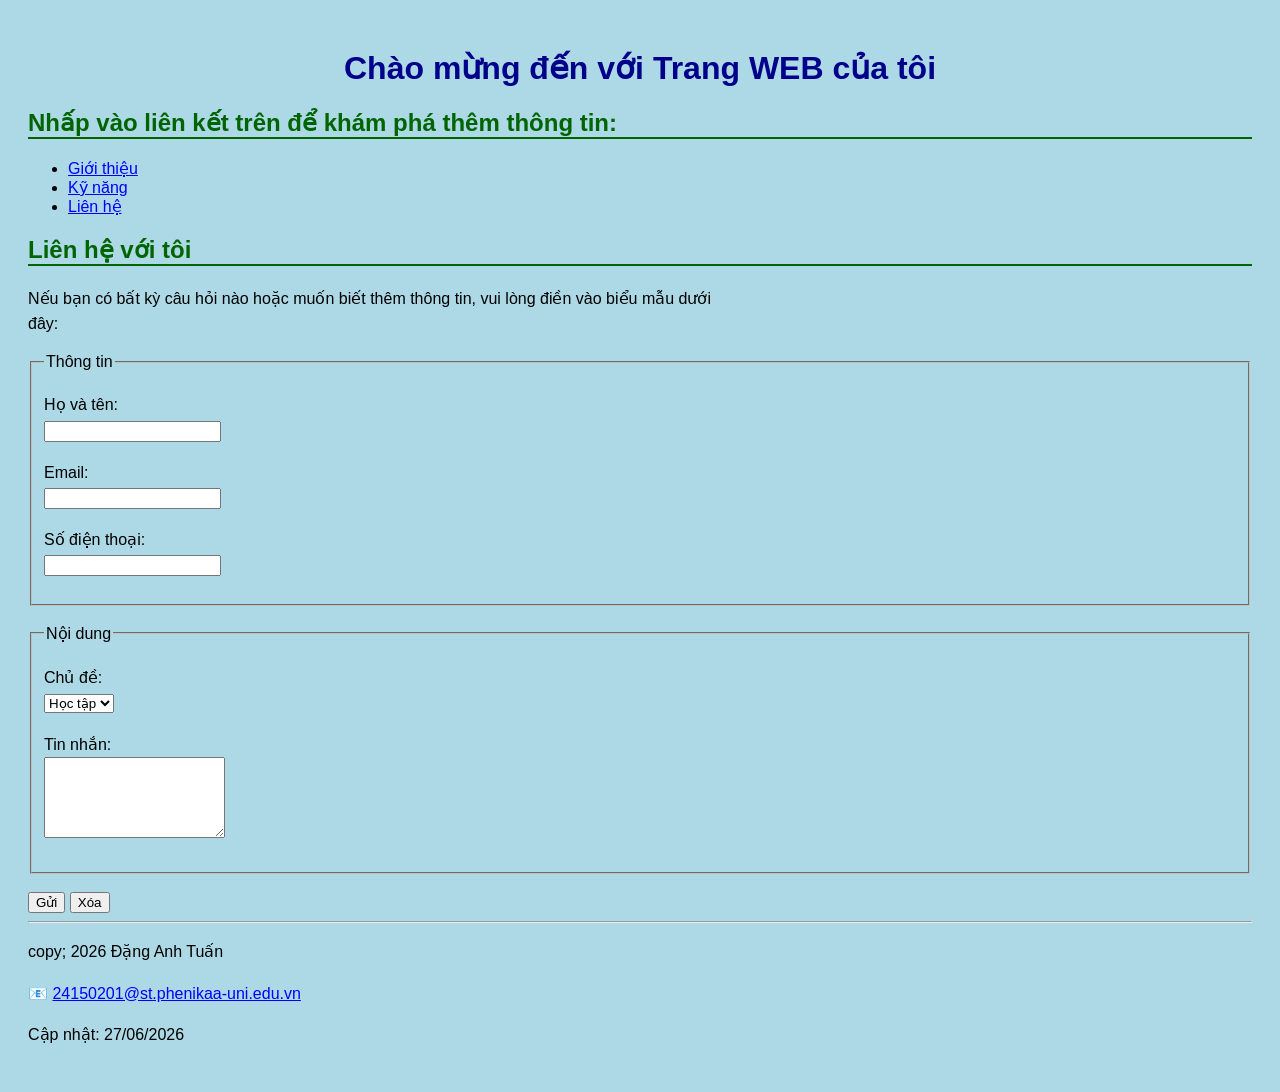
<file: contact.html>
<!DOCTYPE html>
<html lang="vi">
<head>
    <meta charset="UTF-8">
    <meta name="viewport" content="width=device-width, initial-scale=1.0">
    <title>Đặng Anh Tuấn - Liên hệ</title>
    <link rel="stylesheet" href="css/style.css">
</head>
<body>
     <header>
        <h1> Chào mừng đến với Trang WEB của tôi</h1>      
        <h2>Nhấp vào liên kết trên để khám phá thêm thông tin:</h2>
        <nav>
            <ul>
                <li><a href="about.html">Giới thiệu</a></li>
                <li><a href="skills.html">Kỹ năng</a></li>
                <li><a href="contact.html">Liên hệ</a></li>
            </ul>
        </nav>
     </header>
     <section>
        <h2>Liên hệ với tôi</h2>
        <p>
            Nếu bạn có bất kỳ câu hỏi nào hoặc muốn biết thêm thông tin, vui lòng điền vào biểu mẫu dưới đây:
        </p>
     </section>
     
     <form action="#" method="post">
        <fieldset>
            <legend>Thông tin</legend>
            <p>
                <label for="name">Họ và tên:</label><br>
                <input type="text" id="name" name="name"
                       required minlength="2">
            </p>
            <p>
                <label for="email">Email:</label><br>
                <input type="email" id="email" name="email"
                       required>
            </p>
            <p>
                <label for="phone">Số điện thoại:</label><br>
                <input type="tel" id="phone" name="phone"
                       pattern="[0-9]{10,11}">
            </p>
        </fieldset>
        <br>
        <fieldset>
            <legend>Nội dung</legend>
            <p>
                <label for="subject">Chủ đề:</label><br>
                <select id="subject" name="subject">
                    <option value="hoc_tap">Học tập</option>
                    <option value="tu_van">Tư vấn</option>
                    <option value="khac">Khác</option>
                </select>
            </p>
            <p>
                <label for="message">Tin nhắn:</label><br>
                <textarea id="message"
                          name="message"
                          rows="5"></textarea>
            </p>
        </fieldset>
        <br>
        <button type="submit">Gửi</button>
        <button type="reset">Xóa</button>

    </form>
    
   <footer>
    <hr>
    <p> copy; 2026 Đặng Anh Tuấn</p>

    <p>
        📧 <a href="mailto:24150201@st.phenikaa-uni.edu.vn">
            24150201@st.phenikaa-uni.edu.vn
        </a>
    </p>

    <p>
        Cập nhật:
        <time datetime="2026-06-27">27/06/2026</time>
    </p>
</footer>


</body>
</html>
</file>
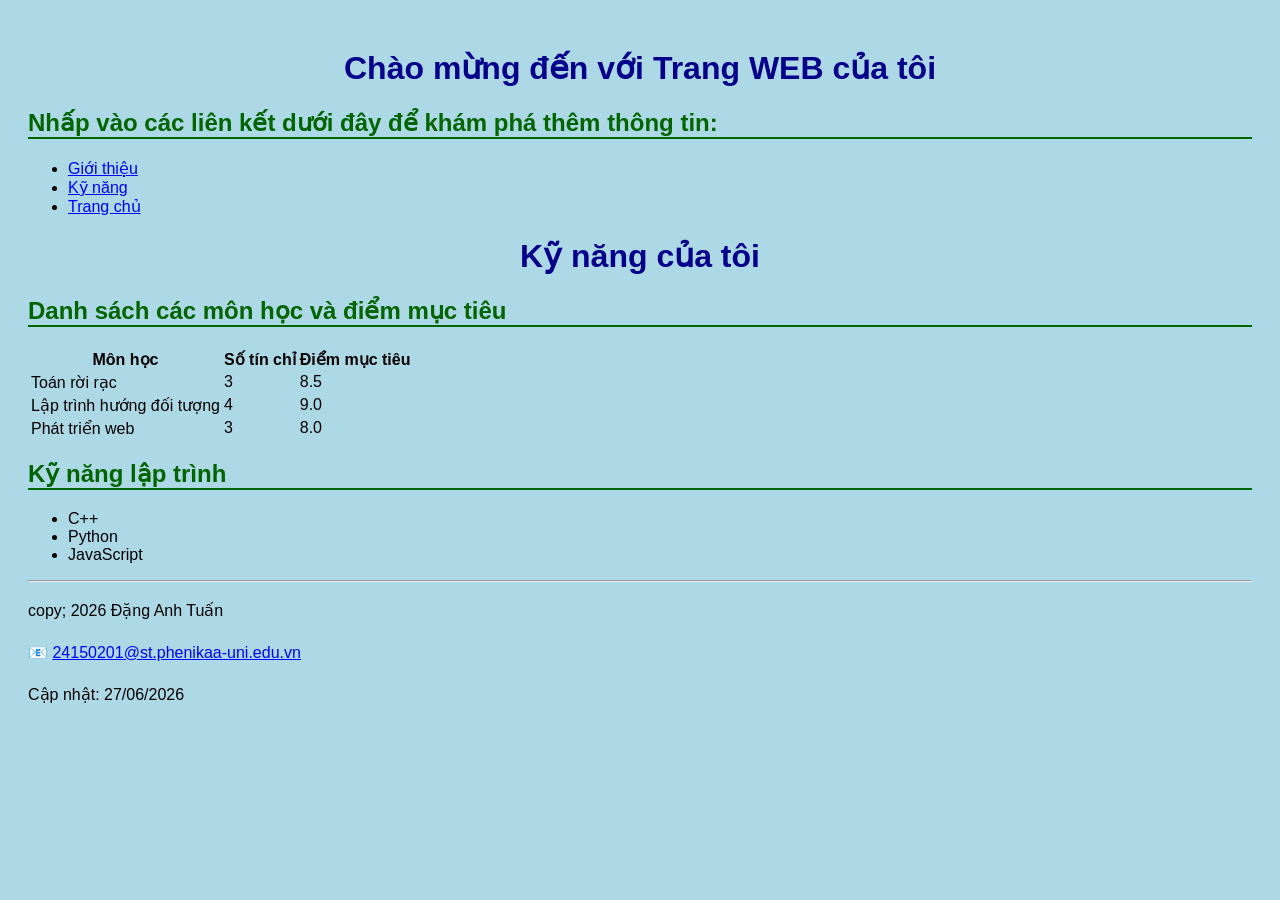
<file: skills.html>
<!DOCTYPE html>
<html lang="vi">
<head>
    <meta charset="UTF-8">
    <meta name="viewport" content="width=device-width, initial-scale=1.0">
    <title>Đặng Anh Tuấn - Kỹ năng </title>
    <link rel="stylesheet" href="css/style.css">
</head>

<body> 
    <header>
        <h1> Chào mừng đến với Trang WEB của tôi</h1>      
        <h2>Nhấp vào các liên kết dưới đây để khám phá thêm thông tin:</h2>
        <nav>
            <ul>
                <li><a href="about.html">Giới thiệu</a></li>
                <li><a href="skills.html">Kỹ năng</a></li>
                <li><a href="index.html">Trang chủ</a></li>
            </ul>
        </nav>
     </header>

    <main>
        <h1>Kỹ năng của tôi</h1>
        <h2>Danh sách các môn học và điểm mục tiêu</h2>
        <table>
            <thead>
                <tr>
                    <th>Môn học</th>
                    <th>Số tín chỉ </th>
                    <th>Điểm mục tiêu</th>
                
                </tr>
            </thead>
            <tbody>
                <tr>
                    <td>Toán rời rạc</td>
                    <td>3</td>
                    <td>8.5</td>
                    
                </tr>
                <tr>
                    <td>Lập trình hướng đối tượng</td>
                    <td>4</td>
                    <td>9.0</td>
                    
                </tr>
                <tr>
                    <td>Phát triển web</td>
                    <td>3</td>
                    <td>8.0</td>
            </tbody>
        </table>
        <section>
            <h2>Kỹ năng lập trình </h2> 

            <ul>
                <li>C++</li>
                <li>Python</li>
                <li>JavaScript</li>
            </ul>
        </section>

    </main>

    <footer>
    <hr>
    <p> copy; 2026 Đặng Anh Tuấn</p>

    <p>
        📧 <a href="mailto:24150201@st.phenikaa-uni.edu.vn">
            24150201@st.phenikaa-uni.edu.vn
        </a>
    </p>

    <p>
        Cập nhật:
        <time datetime="2026-06-27">27/06/2026</time>
    </p>
</footer>

</body>
</html>
</file>
<file: css/style.css>
body{
    font-family: Arial, sans-serif;
    background-color: lightblue;
    padding: 20px;
}

h1{
    color: darkblue;
    text-align: center;
}

h2{
    color: darkgreen;
    border-bottom: 2px solid darkgreen;
}

p{
    line-height: 1.6;
    max-width: 700px;
}

a{
    color: blue;
}

a:hover{
    color: red;
}
</file>
